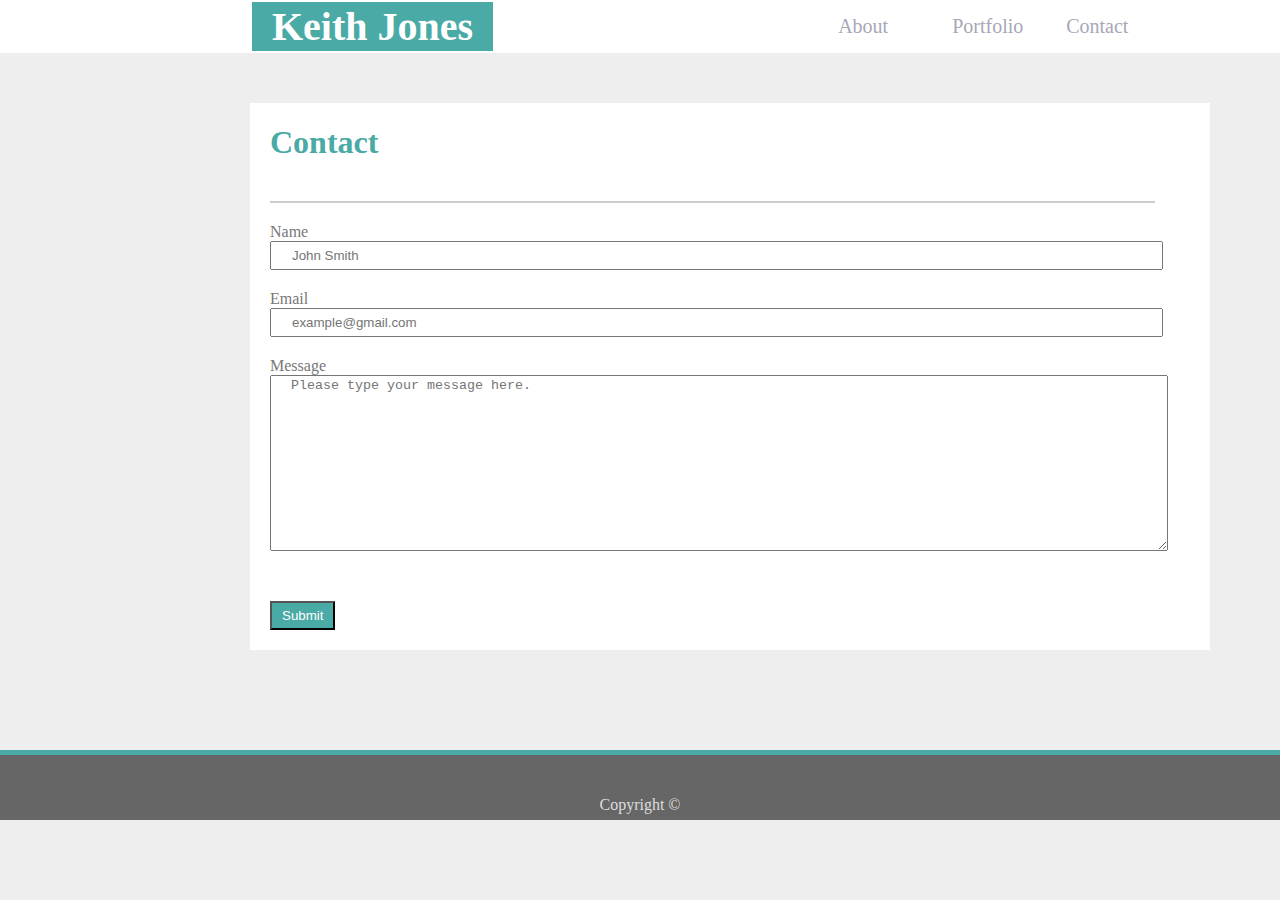
<file: contact.html>
<!Doctype html>
<html>
<head>

        <title>Keith's Student Bio</title>
        <link rel="stylesheet" type="text/css" href="assets/css/style.css">  
    </head>
    <body>
    <header>
            <table>
                    <tr><th>Keith Jones </th>
                        <td>&nbsp;</td><td>&nbsp;</td><td>&nbsp;</td>
                        <td><a href="index.html" >About</a></td>
                        <td><a href="portfolio.html" >Portfolio</a></td>
                        <td><a href= "contact.html">Contact</a></td>
                    </tr>
                </table> 
    </header>
         <content> 
             <h1>Contact</h1>
             <hr align="center" WIDTH="92%" color=#cccccc size=2>

                <form action="/action_page.php">
                    <label for="name">Name</label>
                    <input type="text" id="name" name="name" placeholder="John Smith">
                    <label for="email">Email</label>
                    <input type="text" id="email" name="email" placeholder="example@gmail.com">
                    <label for="message">Message</label>
                    <textarea id="message" name="message" placeholder="Please type your message here." style="height:170px"></textarea>
                  </form>
                  <input type="submit" id="submit"name="Submit">

        </content>

        <hr align="center" WIDTH="100%"  color=#4aaaa5 size=5> 
       
    <footer>
                Copyright ©
      
    </footer>
        
    </body>

</html>
</file>
<file: assets/css/style.css>
Body {
  background-color:#eeeeee;
  margin:0px;
  
}
h1 {
    color:#4aaaa5;
    font-family: 'Georgia', "Times, Times New Roman", serif;
    background-color:#ffffff;
    padding-left:20px;
}
#Keith {
    float: left;
    height:200px;
    width:225px;
    padding: 20px;
    padding-bottom: 0px;
  }
header{
    background-color:#ffffff;
    width:100%;
    border-color: #cccccc;
    font-family: Georgia, Times, "Times New Roman", serif;
}
table{
    padding-left: 250px;
   
}
th{
    background-color: #4aaaa5;
    font-size:40px;
    color:white;
    padding-left:20px;
    padding-right:20px;
    border:0px;
}
td{
  background-color:white;
  font-size:20px;
  color:#a7a7b6;
  width:110px;
}
hr{
   padding-bottom:0px;
   padding-left:0px;
   margin-top:40px;
   margin-bottom:0px;
   margin-left:auto;
   margin-right: 55px;
   float: auto;
  

}

content {
    margin: 250px;
    margin-top:50px;
    margin-bottom: 100px;
    background-color:#ffffff;
    width:960px;
    padding:#ececec,100px;
    background-size: 960px;
    background-repeat: no-repeat;
    border-color: #dddddd;
    float:left;
    color: #777777;
}
p {
   float: left;
   overflow-wrap:break-word;
   padding-left: 20px;
   width:650px;
}
p1 {
  float: left;
  overflow-wrap:break-word;
  width: 100%;
  line-height: 20px;
}
p2 {
  float: left;
  overflow-wrap:break-word;
  width: 680;
  padding-left: 20px;
  Padding-right:20px;
  padding-bottom: 20px;
}
form {
  float: left;
  width:100%;
  padding-bottom: 30px;
}
label {
  float:left;
  padding-left:20px;
  padding-top: 20px;
}
.input {
  float:left;
  text-align: start;
  padding:20px;
  border:double,black;
  border-width:2px;
}

#name {
  float: left;
  width:90%;
  padding: 5px;
  padding-left: 20px;
  margin-left: 20px;

}
#email {
  float: left;
  width:90%;
  padding: 5px;
  padding-left: 20px;
  margin-left: 20px;
 
}

#message{
  float:left;
  word-wrap: break-word;
  width:91%;
  padding-left: 20px;
  margin-left: 20px;
}
#submit {
  float: left;
  padding: 5px;
  padding-left: 10px;
  Padding-right: 10px;
  margin:20px;
  background-color: #4aaaa5;
  color:white;

}
a {
  color:#a7a7b6;
  text-decoration: none;
}

#Img1 {
  float:left;
  padding:30px;
  margin: 85px;
}
#Img2 {
  float:left;
  padding:30px;
  margin: 85px;
}
#Img3 {
  float:left;
  padding:30px;
  margin: 85px;
}
#Img4 {
  float:left;
  padding:30px;
  margin: 85px;
}
#Img5 {
 float: left; 
 padding:30px;
 padding-left: 270px;
 margin: 85px;
}
footer {
  background-color:#666666;
  float: left;
  width:100%;
  padding-top:40px;
  padding-bottom:5px;
  border: 10px;
  border-color: #4aaaa5;
  border-width: 20px;
  margin-bottom: 0px;
  margin-top:0px;
  text-align: center;
  color:#dddddd;
  line-height: 20px;
  
}
</file>
